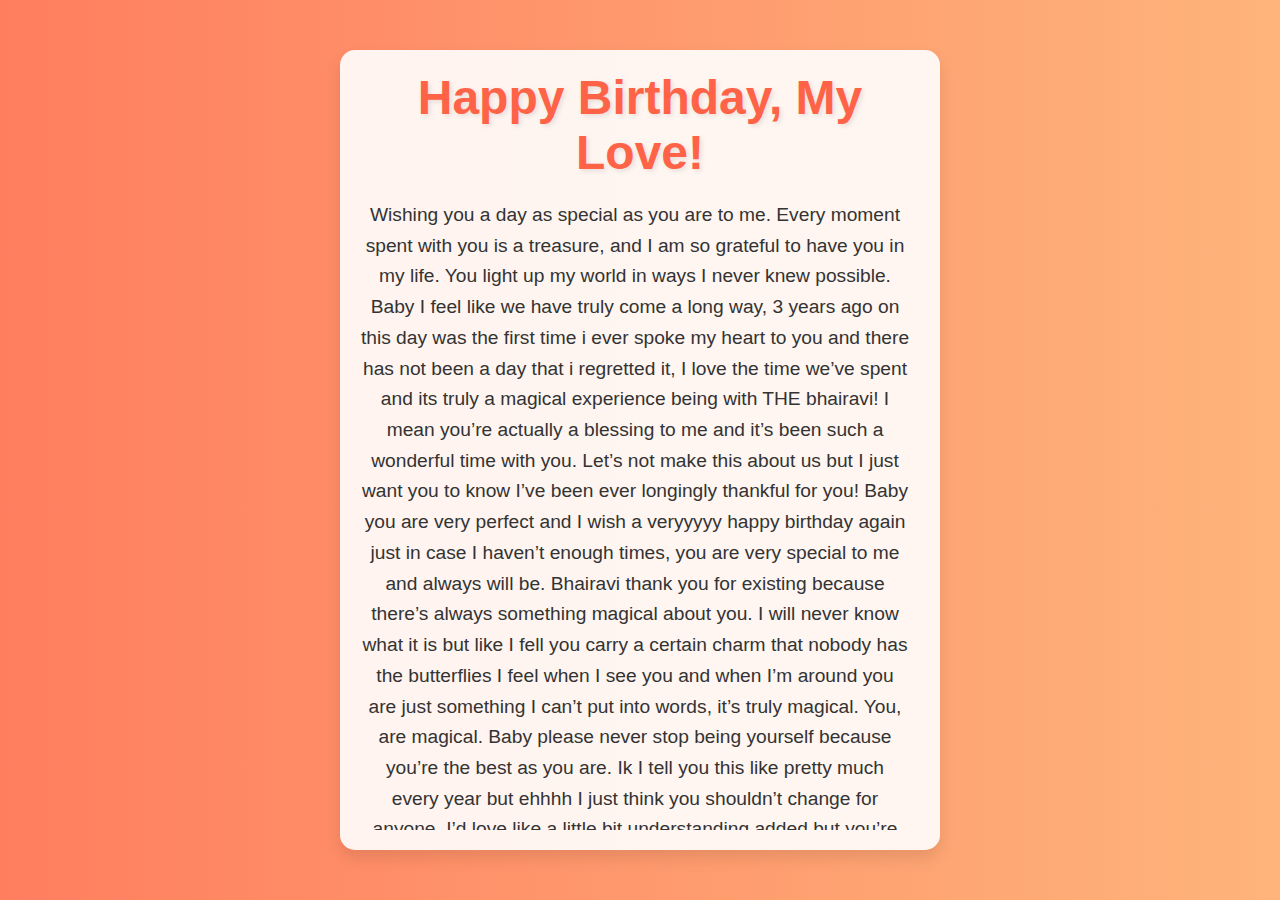
<file: final.html>
<!DOCTYPE html>
<html lang="en">
<head>
    <meta charset="UTF-8">
    <meta name="viewport" content="width=device-width, initial-scale=1.0">
    <title>Happy Birthday, My Love!</title>
    <link rel="stylesheet" href="final.css">
</head>
<body>
    <div class="container">
        <h1 class="main-message">Happy Birthday, My Love!</h1>
        <p class="sub-message">
          Wishing you a day as special as you are to me. Every moment spent with you is a treasure, and I am so grateful to have you in my life. You light up my world in ways I never knew possible. Baby I feel like we have truly come a long way, 3 years ago on this day was the first time i ever spoke my heart to you and there has not been a day that i regretted it, I love the time we’ve spent and its truly a magical experience being with THE bhairavi! I mean you’re actually a blessing to me and it’s been such a wonderful time with you. Let’s not make this about us but I just want you to know I’ve been ever longingly thankful for you! Baby you are very perfect and I wish a veryyyyy happy birthday again just in case I haven’t enough times, you are very special to me and always will be. Bhairavi thank you for existing because there’s always something magical about you. I will never know what it is but like I fell you carry a certain charm that nobody has the butterflies I feel when I see you and when I’m around you are just something I can’t put into words, it’s truly magical. You, are magical. Baby please never stop being yourself because you’re the best as you are. Ik I tell you this like pretty much every year but ehhhh I just think you shouldn’t change for anyone. I’d love like a little bit understanding added but you’re perfect the way you are! Babe I won’t ramble on more since you’ve got a whole day for yours to enjoy! The Bhairavi day! Here's to many more birthdays, memories, and endless love. I love you! 
            <br><br> 
            <em>— With all my love, forever and always.</em>
        </p>
    </div>

    <div class="falling-hearts"></div> <!-- Falling hearts container -->
    
    <script src="final.js"></script>
</body>
</html>
</file>
<file: final.css>
/* styles.css */
* {
    margin: 0;
    padding: 0;
    box-sizing: border-box;
}

body {
    font-family: 'Arial', sans-serif;
    background: linear-gradient(to right, #FF7E5F, #FEB47B); /* Soft pink-orange gradient */
    height: 100vh;
    display: flex;
    justify-content: center;
    align-items: center;
    text-align: center;
    overflow: hidden; /* Hide overflow to make sure hearts don't go outside */
    animation: gradientShift 10s infinite ease-in-out;
}

/* Animate the background gradient */
@keyframes gradientShift {
    0% {
        background: linear-gradient(to right, #FF7E5F, #FEB47B);
    }
    50% {
        background: linear-gradient(to right, #FF6347, #FFB6C1);
    }
    100% {
        background: linear-gradient(to right, #FF7E5F, #FEB47B);
    }
}

.container {
    max-width: 600px;
    width: 90%;
    padding: 20px;
    background-color: rgba(255, 255, 255, 0.9);
    border-radius: 15px;
    box-shadow: 0 8px 16px rgba(0, 0, 0, 0.1);
    z-index: 1; /* Make sure it stays above falling hearts */
}

.main-message {
    font-size: 3rem;
    color: #FF6347; /* Soft coral red */
    margin-bottom: 20px;
    text-shadow: 2px 2px 5px rgba(0, 0, 0, 0.1);
    font-weight: bold;
    animation: fadeIn 2s ease-out; /* Text animation */
}

/* Animated text appearance */
@keyframes fadeIn {
    0% {
        opacity: 0;
        transform: translateY(-50px);
    }
    100% {
        opacity: 1;
        transform: translateY(0);
    }
}

.sub-message {
    font-size: 1.2rem;
    color: #333;
    line-height: 1.6;
    font-weight: 300;
    max-height: 70vh; /* Limit the height of the message section */
    overflow-y: auto; /* Allow the sub-message to scroll if it's too long */
    padding-right: 10px; /* Ensure scroll doesn't cover text */
}

/* Falling hearts animation */
.falling-hearts {
    position: absolute;
    top: 0;
    left: 0;
    width: 100%;
    height: 100%;
    pointer-events: none; /* Don't interfere with clicking or scrolling */
    z-index: 0;
}

.heart {
    position: absolute;
    font-size: 2rem;
    color: red;
    animation: fall 10s infinite linear;
    opacity: 0;
}

/* Heart falling animation */
@keyframes fall {
    0% {
        transform: translateY(-50px) rotate(0deg);
        opacity: 1;
    }
    100% {
        transform: translateY(100vh) rotate(360deg);
        opacity: 0;
    }
}
</file>
